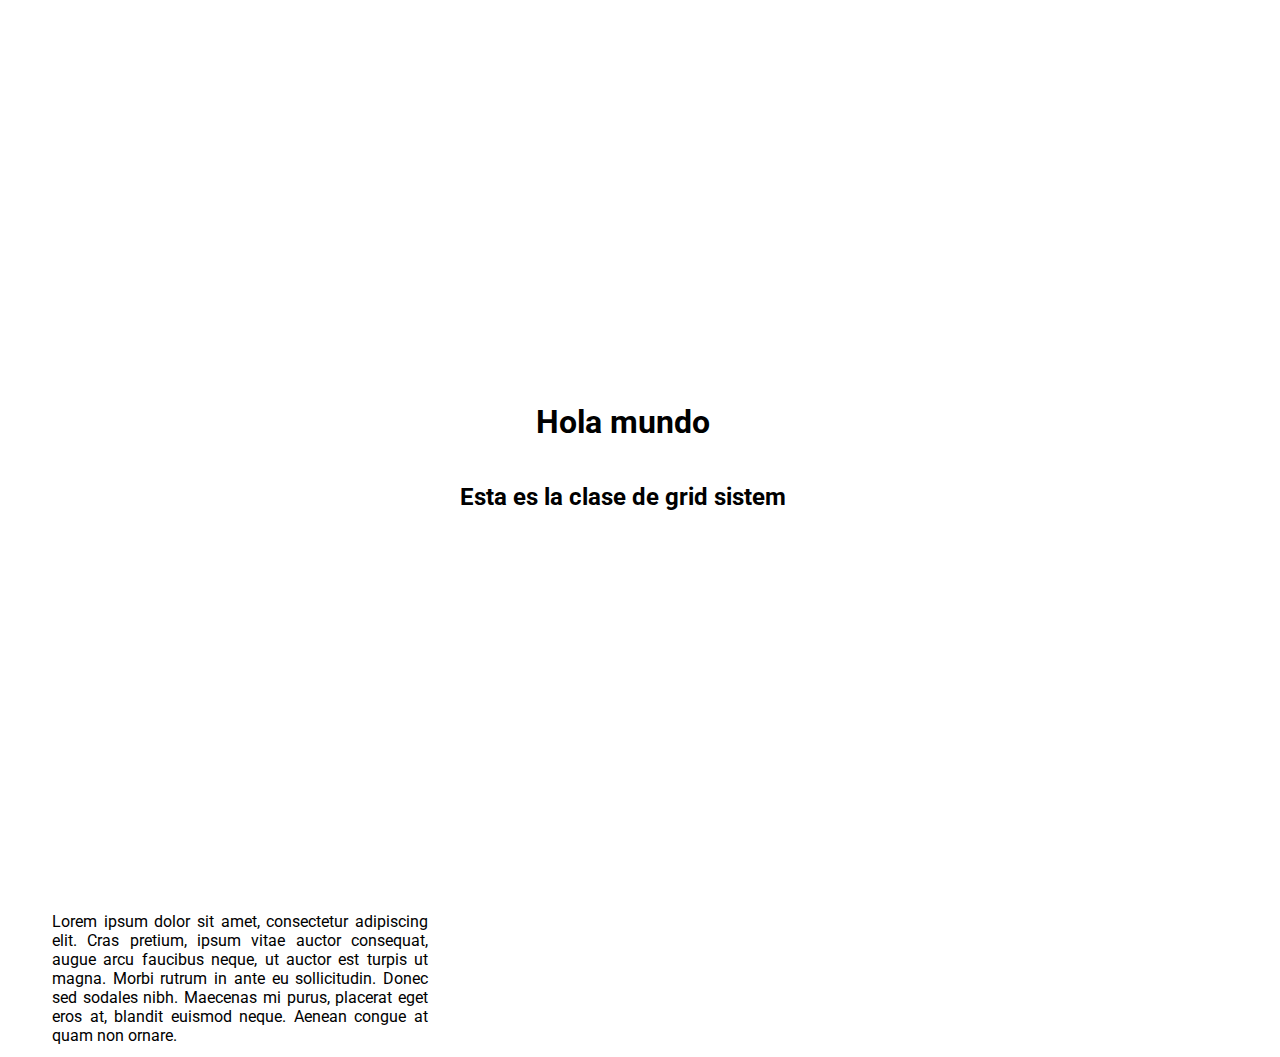
<file: ejemplo2.html>
<!DOCTYPE html>
<html lang="es">
<head>
	<title>Ejemplo 2</title>
	<!-- Font Family -->
	<link href="https://fonts.googleapis.com/css?family=Roboto" rel="stylesheet">
	<!-- Grid System -->
	<link rel="stylesheet" href="assets/css/grid.css">
	<!-- Estilo de la pagina -->
	<link rel="stylesheet" href="assets/css/main.css"></head>
<body>
	<header class="back">
		<div class="container">
			<div class="row">
				<div class="col-12">
					<div class="texto">
					<h1>Hola mundo</h1>
					<h2>Esta es la clase de grid sistem</h2>
					</div>
				</div>
			</div>
		</div>
	</header>
	<div class="container">
		<div class="row">
			<div class="col-4">
				<p>
				Lorem ipsum dolor sit amet, consectetur adipiscing elit. Cras pretium, ipsum vitae auctor consequat, augue arcu faucibus neque, ut auctor est turpis ut magna. Morbi rutrum in ante eu sollicitudin. Donec sed sodales nibh. Maecenas mi purus, placerat eget eros at, blandit euismod neque. Aenean congue at quam non ornare.
				</p>
			</div>
		</div>
	</div>
</body>
</html>
</file>
<file: assets/css/grid.css>
*{
	box-sizing: border-box;
	margin: 0;
	padding: 0;
}

.container{
	max-width: 1200px;
	width: 100%;
	margin: 0 auto;
}

.row:before, .row:after{
	content: "";
	display: table;
}

.row:after{
	clear: both;
}

[class*="col-"]{
	 min-height: 7px;
	 float: left;
	 padding: 12px;
}

.col-1{
	/*(1/12)*100*/
	width: 8.333333%;
}

.col-2{
	/*(2/12)*100*/
	width: 16.666667%;
}

.col-3{
	/*(3/12)*100*/
	width: 25%;
}

.col-4{
	/*(4/12)*100*/
	width: 33.333333%;
}

.col-5{
	/*(5/12)*100*/
	width: 41.666667%;
}

.col-6{
	/*(6/12)*100*/
	width: 50%;
}

.col-7{
	/*(7/12)*100*/
	width: 58.333333%;
}

.col-8{
	/*(8/12)*100*/
	width: 66.666667%;
}

.col-9{
	/*(9/12)*100*/
	width: 75%;
}

.col-10{
	/*(10/12)*100*/
	width: 83.333333%;
}

.col-11{
	/*(11/12)*100*/
	width: 91.666667%;
}

.col-12{
	/*(12/12)*100*/
	width: 100%;
}

.img-responsive{
	max-width: 100%;
	width: 100%;
}
</file>
<file: assets/css/main.css>
body{
	font-family: 'Roboto', sans-serif;
}
.caja{
	background-color: #9B0022;
}

header{
	text-align: center;
}

.back{
	background-image: url(http://lorempixel.com/1024/600/cats/);
	background-repeat: no-repeat;
	background-size: cover;
	background-position: center;
	height: 100vh;
}

.back .container{
	background-color: rgba(255,255,255, 0.5);
	position: relative;
	height: 100vh;
}

.texto{
	position: absolute;
	top: 40%;
	left: 35%;
}

/*ejercicio 3*/
.caja-grande{
	background-image: url(http://lorempixel.com/1024/600/cats/);
	background-repeat: no-repeat;
	background-size: cover;
	background-position: center;
	height: 50vh;
}

.botoncito{
	width: 100%;
	height: 10vh;
	text-align: right;
}

.boton button{
	width: 150px;
	height: 25px;
	margin-top:20px;
}

h1{
	margin:10% auto;
	text-align: center;
	background-color:rgba(255,255,255, 0.5);
	padding: 10px 0;
}

p{
	text-align: justify;
}
</file>
